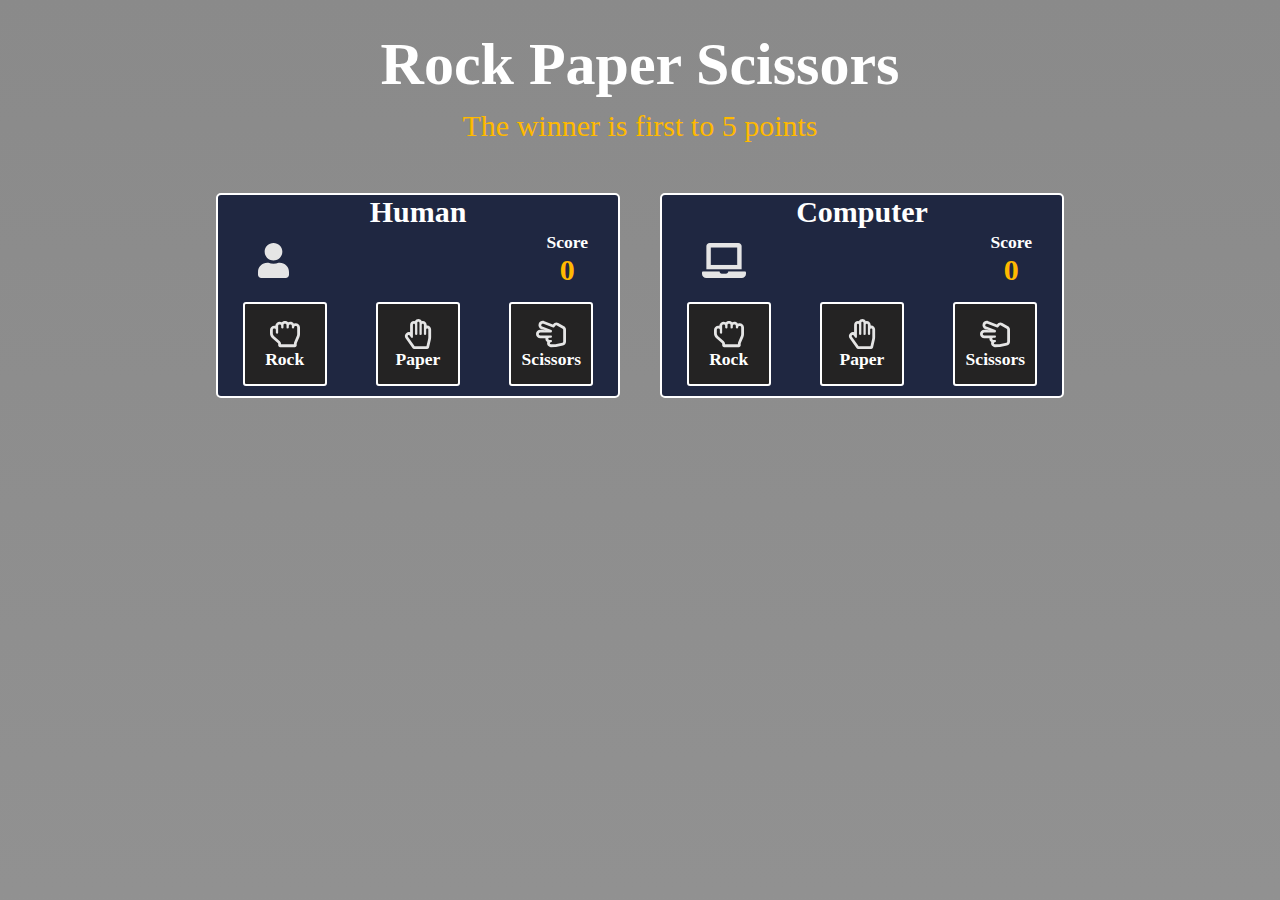
<file: index-new.html>
<!DOCTYPE html>
<html lang="en">
<head>
    <meta charset="UTF-8">
    <title>Rock,Paper,Scissors</title>
    <link rel="stylesheet" href="style.css" type="text/css">
</head>
<body>
    <div class="head-container">
        <h1 class="title">Rock Paper Scissors</h1>
        <p>The winner is first to 5 points</p>
    </div>
    <div class="game-container">
        <div class="player-container">
            <h1 class="player-name">Human</h1>
            <div class="player-inner-container">
                <div class="profile">
                    <div class="player-pic">
                        <img src="img/user-solid-grey.svg" height="35px" />
                    </div>
                    <div class="score player-score">
                        <h3>Score</h3>
                        <h2 class="user-score">0</h2>
                    </div>
                </div>
                <div class="btn-container">
                    <div class="btn btn-user user-rock" data-button="rock">
                        <img src="img/hand-rock-grey.svg" height="30px" />
                        <h3>Rock</h3>
                    </div>
                    <div class="btn btn-user user-paper" data-button="paper">
                        <img src="img/hand-paper-grey.svg" height="30px" />
                        <h3>Paper</h3>
                    </div>
                    <div class="btn btn-user user-scissors" data-button="scissors">
                        <img src="img/hand-scissors-grey.svg" height="30px" />
                        <h3>Scissors</h3>
                    </div>                    
                </div>
            </div>
        </div>
        <div class="player-container">
            <h1 class="player-name">Computer</h1>
            <div class="player-inner-container">
                <div class="profile">
                    <div class="player-pic">
                        <img src="img/laptop-solid-grey.svg" height="35px" />
                    </div>
                    <div class="score thecomputer-score">
                        <h3>Score</h3>
                        <h2 class="computer-score">0</h2>
                    </div>
                </div>
                <div class="btn-container">
                    <div class="btn computer-rock">
                        <img src="img/hand-rock-grey.svg" height="30px" />
                        <h3>Rock</h3>
                    </div>
                    <div class="btn computer-paper">
                        <img src="img/hand-paper-grey.svg" height="30px" />
                        <h3>Paper</h3>
                    </div>
                    <div class="btn computer-scissors">
                        <img src="img/hand-scissors-grey.svg" height="30px" />
                        <h3>Scissors</h3>
                    </div>                    
                </div>            
            </div>
        </div>
    </div>
    <div class="result-container">
    </div>

<script type="text/javascript" src="main.js">
</script>
</body>
</html>
</file>
<file: style.css>
* {
    margin: 0;
    padding: 0;
}

html {
    font-size: 15px;
    width: 100%;
    height: 100%;
    background-image: linear-gradient(rgba(22, 22, 22, 0.5), rgba(36, 36, 36, 0.5)),
                    url("https://besthqwallpapers.com/Uploads/17-3-2020/124952/thumb2-4k-black-brickwall-close-up-black-bricks-bricks-textures.jpg");
    background-size: cover;
    background-position: center;
    color: white;
}

body{
    min-width: 300px;
}


.head-container {
    text-align: center;
    margin: 30px;

}

.head-container p {
    font-size: 2rem;
    margin-top:10px;
    color:#ffb900;
}

.title {
    font-size: 4rem;
}



/* 2 Player Areas not including R-P-S buttons */

.game-container {
    display: flex;
    justify-content: center;
    align-items: center;
}

.player-name {
    text-align: center;
}

.player-container {
    border: 2px solid white;
    margin: 20px;
    background-color: rgb(31, 39, 65);
    border-radius: 5px;
    width: 400px;
}



.profile {
    display: -webkit-box;
    display: -ms-flexbox;
    display: flex;
    -webkit-box-pack: justify;
        -ms-flex-pack: justify;
        justify-content: space-between;
    margin: 0 25px;
    padding-bottom: 5px;
}


.player-pic {
    display: flex;
    align-self: center;
    margin: 5px 0 0 15px;
}

.score {
    text-align: center;
    margin: 3px 5px 0 0;
}

.user-score,
.computer-score {
    font-size: 2rem;
    color:#ffb900;
}

.btn-container {
    display: flex;
    justify-content: space-around;
}

.btn {
    border: 2px solid white;
    width:80px;
    height: 80px;
    border-radius: 3px;
    display: flex;
    flex-direction: column;
    text-align: center;
    justify-content: center;
    margin: 10px 15px;
    background-color: rgb(36, 35, 35);
}

.endbtn {
    border: 2px solid white;
    border-radius: 5px;
    text-align: center;
    width: 100px;
    padding: 10px;
    background-color: rgb(31, 39, 65);
    margin: 30px auto;
}

.endbtn:hover {
    border:2px solid orange;
    box-shadow: 0px 1px 5px 0px #ffb900;
    cursor: pointer;
}

.btn-user:hover {
    border:2px solid orange;
    box-shadow: 0px 1px 5px 0px #ffb900;
    cursor: pointer;
}


.btn-pick {
    border: 1px solid #ffb900;
    -webkit-box-shadow: 0px 1px 5px 0px #ffb900;
            box-shadow: 0px 1px 5px 0px #ffb900;
    -webkit-transition: all 2s ease;
    -o-transition: all 2s ease;
    transition: all 2s ease;
    -webkit-transform: scale(1.1);
        -ms-transform: scale(1.1);
            transform: scale(1.1);
}

.result-text {
    font-size: 2rem;
    color:#ffb900;
}

.round-result {
    color: #ffb900;
    font-size: 1.6em;
    padding: 15px;
    text-align: center;
}
</file>
